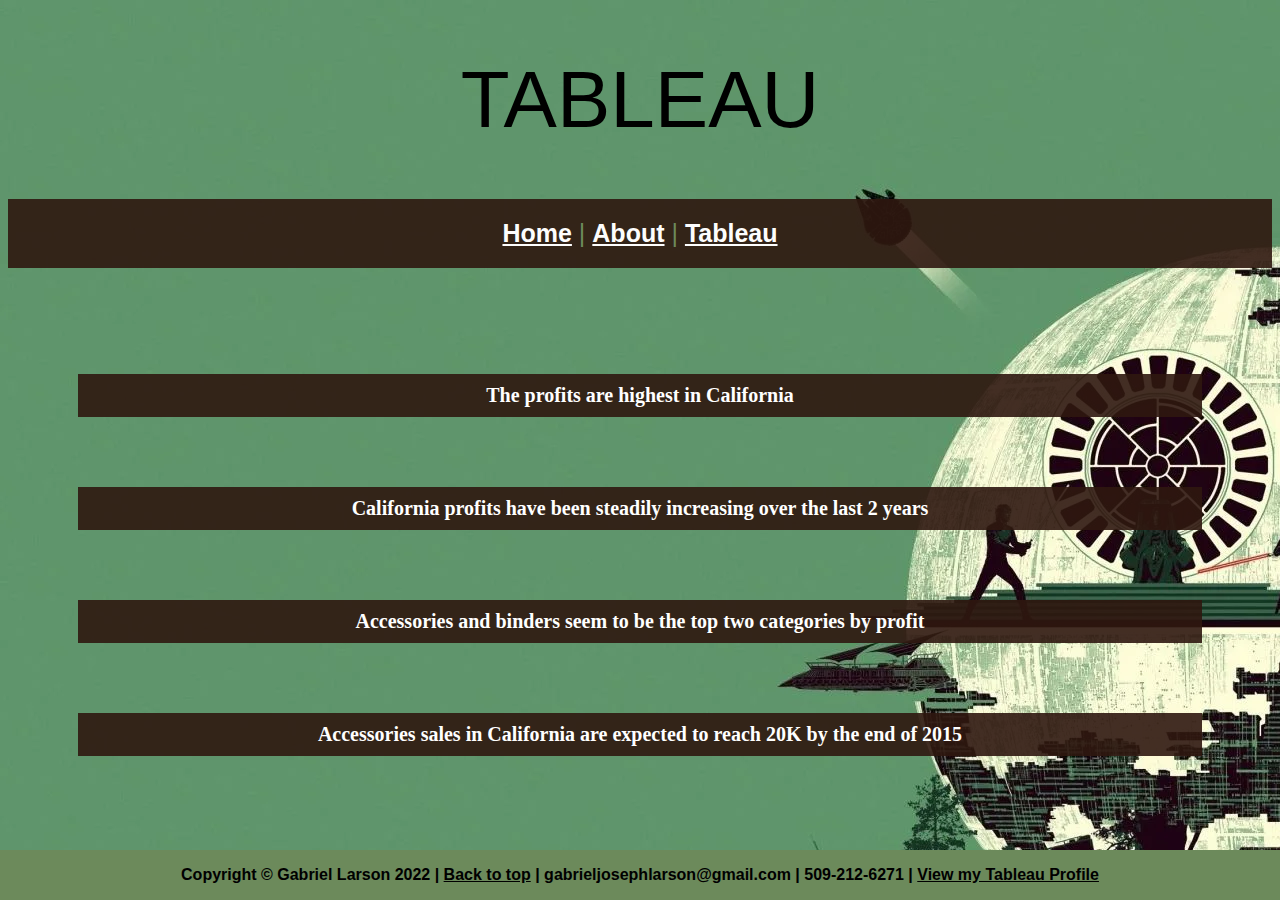
<file: html/tableau.html>
<!--Gabriel Larson last edited on Apr 16, 2022-->

<!DOCTYPE html>

<html>
    <head>
        <title>Gabriel Larson - Tableau</title>
        <link rel="stylesheet" href="../styles/bootstyles.css" />
    </head>
    <body>
        <div class="header">
            <h1 id="top" class="page-header">TABLEAU</h1>
            <p class="nav-menu">
                <a href="../index.html">Home</a> | <a href="about.html">About</a> | <a href="#">Tableau</a>
            </p>
        </div>

        <div class="mainbody">

            <!--Profits by state-->
            <div class='tableauPlaceholder' id='viz1650135117296' style='position: relative;'><noscript><a href='#'><img alt='Profits by State ' src='https:&#47;&#47;public.tableau.com&#47;static&#47;images&#47;Pr&#47;ProfitsbyState_16501349728910&#47;Sheet1&#47;1_rss.png' style='border: none' /></a></noscript><object class='tableauViz'  style='display:none;'><param name='host_url' value='https%3A%2F%2Fpublic.tableau.com%2F' /> <param name='embed_code_version' value='3' /> <param name='site_root' value='' /><param name='name' value='ProfitsbyState_16501349728910&#47;Sheet1' /><param name='tabs' value='no' /><param name='toolbar' value='yes' /><param name='static_image' value='https:&#47;&#47;public.tableau.com&#47;static&#47;images&#47;Pr&#47;ProfitsbyState_16501349728910&#47;Sheet1&#47;1.png' /> <param name='animate_transition' value='yes' /><param name='display_static_image' value='yes' /><param name='display_spinner' value='yes' /><param name='display_overlay' value='yes' /><param name='display_count' value='yes' /><param name='language' value='en-US' /><param name='filter' value='publish=yes' /></object></div>                <script type='text/javascript'>                    var divElement = document.getElementById('viz1650135117296');                    var vizElement = divElement.getElementsByTagName('object')[0];                    vizElement.style.width='100%';vizElement.style.height=(divElement.offsetWidth*0.75)+'px';                    var scriptElement = document.createElement('script');                    scriptElement.src = 'https://public.tableau.com/javascripts/api/viz_v1.js';                    vizElement.parentNode.insertBefore(scriptElement, vizElement);                </script>
            <p class="mb tableau-description">The profits are highest in California</p>

            <!--California Profits by Month-->
            <div class='tableauPlaceholder' id='viz1650135201723' style='position: relative'><noscript><a href='#'><img alt='California Profits by Month (2012-2014) ' src='https:&#47;&#47;public.tableau.com&#47;static&#47;images&#47;Ca&#47;CaliforniaProfitsbyMonth2012-2014_16501350204030&#47;Sheet2&#47;1_rss.png' style='border: none' /></a></noscript><object class='tableauViz'  style='display:none;'><param name='host_url' value='https%3A%2F%2Fpublic.tableau.com%2F' /> <param name='embed_code_version' value='3' /> <param name='site_root' value='' /><param name='name' value='CaliforniaProfitsbyMonth2012-2014_16501350204030&#47;Sheet2' /><param name='tabs' value='no' /><param name='toolbar' value='yes' /><param name='static_image' value='https:&#47;&#47;public.tableau.com&#47;static&#47;images&#47;Ca&#47;CaliforniaProfitsbyMonth2012-2014_16501350204030&#47;Sheet2&#47;1.png' /> <param name='animate_transition' value='yes' /><param name='display_static_image' value='yes' /><param name='display_spinner' value='yes' /><param name='display_overlay' value='yes' /><param name='display_count' value='yes' /><param name='language' value='en-US' /><param name='filter' value='publish=yes' /></object></div>                <script type='text/javascript'>                    var divElement = document.getElementById('viz1650135201723');                    var vizElement = divElement.getElementsByTagName('object')[0];                    vizElement.style.width='100%';vizElement.style.height=(divElement.offsetWidth*0.75)+'px';                    var scriptElement = document.createElement('script');                    scriptElement.src = 'https://public.tableau.com/javascripts/api/viz_v1.js';                    vizElement.parentNode.insertBefore(scriptElement, vizElement);                </script>
            <p class="mb tableau-description">California profits have been steadily increasing over the last 2 years</p>

            <!--California Profits by Category-->
            <div class='tableauPlaceholder' id='viz1650135318191' style='position: relative'><noscript><a href='#'><img alt='California Profits by Category ' src='https:&#47;&#47;public.tableau.com&#47;static&#47;images&#47;Ca&#47;CaliforniaProfitsbyCategory_16501350532960&#47;Sheet3&#47;1_rss.png' style='border: none' /></a></noscript><object class='tableauViz'  style='display:none;'><param name='host_url' value='https%3A%2F%2Fpublic.tableau.com%2F' /> <param name='embed_code_version' value='3' /> <param name='site_root' value='' /><param name='name' value='CaliforniaProfitsbyCategory_16501350532960&#47;Sheet3' /><param name='tabs' value='no' /><param name='toolbar' value='yes' /><param name='static_image' value='https:&#47;&#47;public.tableau.com&#47;static&#47;images&#47;Ca&#47;CaliforniaProfitsbyCategory_16501350532960&#47;Sheet3&#47;1.png' /> <param name='animate_transition' value='yes' /><param name='display_static_image' value='yes' /><param name='display_spinner' value='yes' /><param name='display_overlay' value='yes' /><param name='display_count' value='yes' /><param name='language' value='en-US' /><param name='filter' value='publish=yes' /></object></div>                <script type='text/javascript'>                    var divElement = document.getElementById('viz1650135318191');                    var vizElement = divElement.getElementsByTagName('object')[0];                    vizElement.style.width='100%';vizElement.style.height=(divElement.offsetWidth*0.75)+'px';                    var scriptElement = document.createElement('script');                    scriptElement.src = 'https://public.tableau.com/javascripts/api/viz_v1.js';                    vizElement.parentNode.insertBefore(scriptElement, vizElement);                </script>
            <p class="mb tableau-description">Accessories and binders seem to be the top two categories by profit</p>

            <!--Forecasted Accesories Sales in California (2015)-->
            <div class='tableauPlaceholder' id='viz1650135364877' style='position: relative'><noscript><a href='#'><img alt='Forecasted Accesories Sales in California (2015) ' src='https:&#47;&#47;public.tableau.com&#47;static&#47;images&#47;Fo&#47;ForecastedAccessoriesSalesinCalifornia2015&#47;Sheet4&#47;1_rss.png' style='border: none' /></a></noscript><object class='tableauViz'  style='display:none;'><param name='host_url' value='https%3A%2F%2Fpublic.tableau.com%2F' /> <param name='embed_code_version' value='3' /> <param name='site_root' value='' /><param name='name' value='ForecastedAccessoriesSalesinCalifornia2015&#47;Sheet4' /><param name='tabs' value='no' /><param name='toolbar' value='yes' /><param name='static_image' value='https:&#47;&#47;public.tableau.com&#47;static&#47;images&#47;Fo&#47;ForecastedAccessoriesSalesinCalifornia2015&#47;Sheet4&#47;1.png' /> <param name='animate_transition' value='yes' /><param name='display_static_image' value='yes' /><param name='display_spinner' value='yes' /><param name='display_overlay' value='yes' /><param name='display_count' value='yes' /><param name='language' value='en-US' /><param name='filter' value='publish=yes' /></object></div>                <script type='text/javascript'>                    var divElement = document.getElementById('viz1650135364877');                    var vizElement = divElement.getElementsByTagName('object')[0];                    vizElement.style.width='100%';vizElement.style.height=(divElement.offsetWidth*0.75)+'px';                    var scriptElement = document.createElement('script');                    scriptElement.src = 'https://public.tableau.com/javascripts/api/viz_v1.js';                    vizElement.parentNode.insertBefore(scriptElement, vizElement);                </script>
            <p class="mb tableau-description">Accessories sales in California are expected to reach 20K by the end of 2015</p>

        </div>

        <div class="footer">
            <p style="font-weight: bold; font-family:roboto, sans-serif;">Copyright &copy; Gabriel Larson 2022 | <a class="top-link" href="#top">Back to top</a> | gabrieljosephlarson@gmail.com | 509-212-6271 | <a class="top-link" href="https://public.tableau.com/app/profile/gabriel.larson">View my Tableau Profile</a></p>
        </div>

    </body>

</html>
</file>
<file: styles/bootstyles.css>
html{
    background-image: url("../images/star_wars_wallpaper.jpeg");
    background-attachment: fixed;
}

body{
    color: black;
}

.page-header{
    font-family: Arial, Helvetica, sans-serif;
    font-size: 80px;
    text-align: center;
    font-weight: 50;
}

a{
    color:#fdfdfd;
    font-weight: 700;
}

a:hover{
    color: #6c8a5b;
}

.top-link{
    color: black;
}

.tableau-description{
    color:white;
    font-family: roboto sans-serif;
    font-size: 20px;
    padding:10px;
    background-color: #2f170fe6;
    text-align: center;
    font-weight: bold;
}

.top-link:hover{
    color: white;
}

.nav-menu{
    font-family: roboto,sans-serif;
    text-align: center;
    color: #6c8a5b;
    font-size: 25px;
    background-color: #2f170fe6;
    padding-top: 20px;
    padding-bottom: 20px;
    margin-left: 0%;
    margin-right: 0%;
}

.header{
    top:5px;
    left: 5px;
    right: 5px;
    height: 300px;
    width:auto;
}

.mainbody{
    top: 214px;
    bottom: 64px;
    left: 30px;
    right: 30px;
    width: auto;
    margin-left: 70px;
    margin-right: 70px;
}

.footer{
    bottom: 0px;
    height: 50px;
    left: 0px;
    right: 0px;
    position: fixed;
    width: auto;
    background-color: #6c8a5b;
    text-align: center;
}

.mb{
    margin-bottom: 70px;
}
</file>
